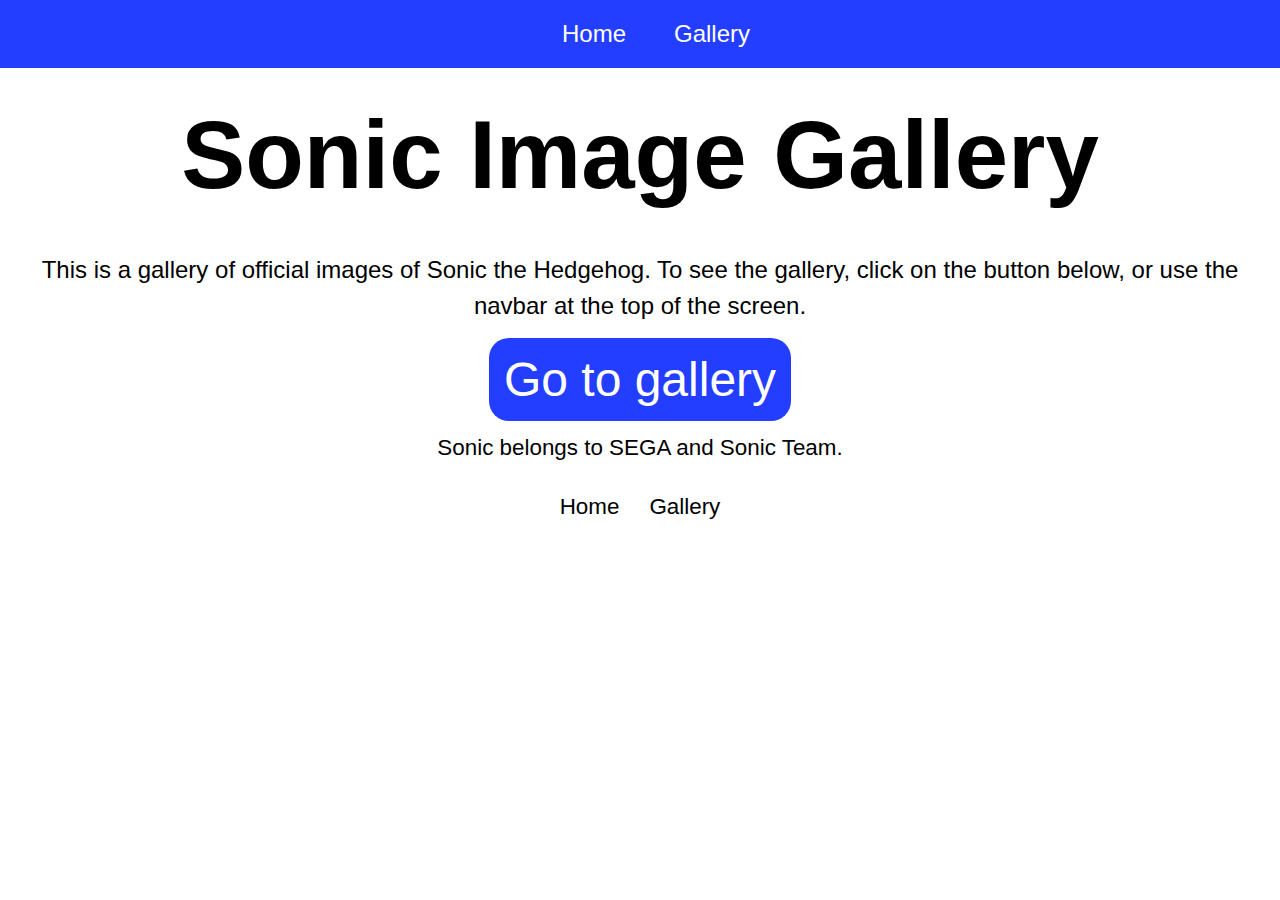
<file: index.html>
<!DOCTYPE html>
<html lang="en">
<head>
    <meta charset="UTF-8">
    <meta name="viewport">

    <link rel="stylesheet" href="style.css">
    <title>Home</title>
</head>
<body>
    <!--Top bar-->
    <div class="nav-container">
        <nav class="navbar">
            <ul>
                <li><a>Home</a></li>
                <li><a href="gallery.html">Gallery</a></li>
            </ul>
        </nav>
    </div>

    <!--Header section-->
    <div class="header-section">
        <header>
            <h1>Sonic Image Gallery</h1>

            <p>
                This is a gallery of official images of Sonic the Hedgehog. To see the gallery, 
                click on the button below, or use the navbar at the top of the screen.
            </p>

            <a href="gallery.html">Go to gallery</a>
        </header>
    </div>

    <!--Footer section-->
    <div class="footer-section">
        <footer>
            <p>Sonic belongs to SEGA and Sonic Team.</p>

            <ul class="footer-links">
                <li><a>Home</a></li>
                <li><a href="gallery.html">Gallery</a></li>
            </ul>
        </footer>
    </div>
</body>
</html>
</file>
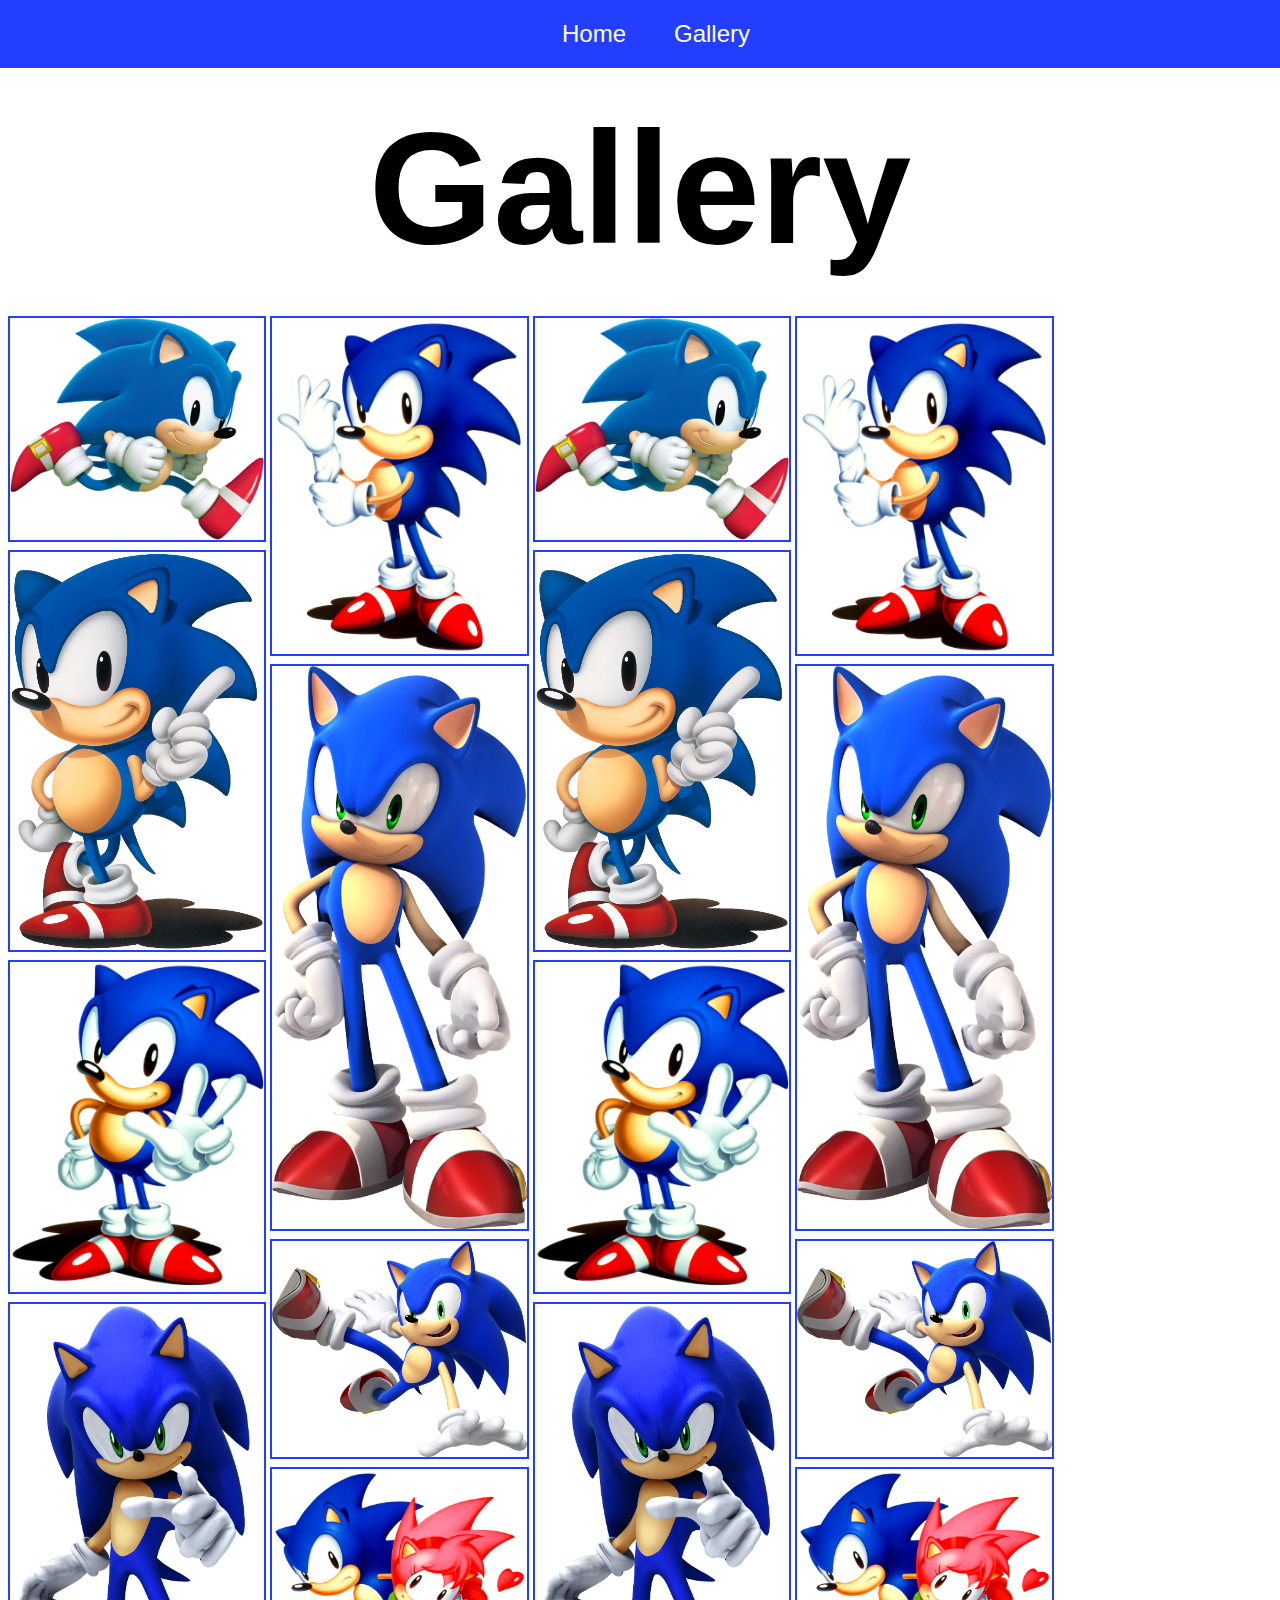
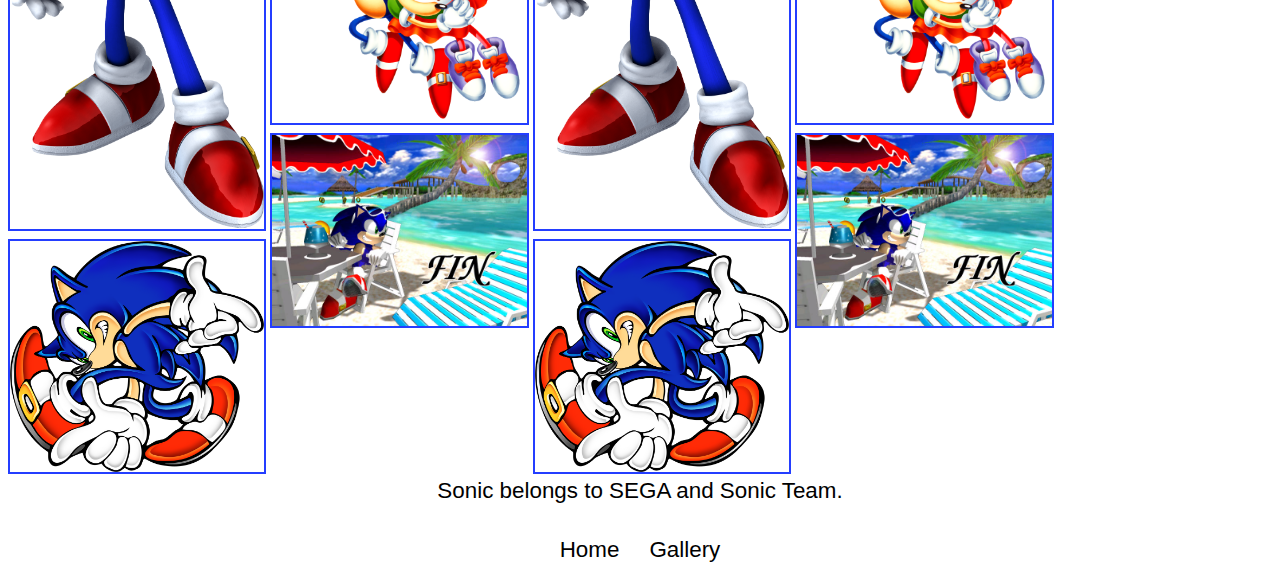
<file: gallery.html>
<!DOCTYPE html>
<html lang="en">
<head>
    <meta charset="UTF-8">
    <meta name="viewport">
    
    <link rel="stylesheet" href="style.css">
    <title>Gallery</title>
</head>
<body>
    <!--Top bar-->
    <div class="nav-container">
        <nav class="navbar">
            <ul>
                <li><a href="index.html">Home</a></li>
                <li><a>Gallery</a></li>
            </ul>
        </nav>
    </div>

    <!--Gallery section-->
    <div class="main-gallery-container">
        <h1>Gallery</h1>

        <div class="image-gallery-container">
            <div class="grid-row">
                <div class="grid-column">
                    <img src="images/classic-sonic.png" alt="Promotional render for Sonic Superstars">
                    <img src="images/sonic-1.png" alt="Japanese box art render for Sonic 1">
                    <img src="images/sonic-3.png" alt="Japanese box art render for Sonic 3">
                    <img src="images/sonic-06.png" alt="Render for Sonic 2006">
                    <img src="images/sonic-adventure.png" alt="Box art render for Sonic Adventure">
                </div>

                <div class="grid-column">
                    <img src="images/sonic-cd.png" alt="Render for Sonic CD">
                    <img src="images/sonic-unleashed.png" alt="Promotional render for Sonic Unleashed">
                    <img src="images/sonic-lost-world.png" alt="Render for Sonic Lost World">
                    <img src="images/sonic-and-amy.png" alt="Promotional render of Sonic and Amy for Sonic CD">
                    <img src="images/sonic-at-the-beach.jpg" alt="Sonic relaxing at the beach. In-game artwork for Sonic Adventure">
                </div>

                <div class="grid-column">
                    <img src="images/classic-sonic.png" alt="Promotional render for Sonic Superstars">
                    <img src="images/sonic-1.png" alt="Japanese box art render for Sonic 1">
                    <img src="images/sonic-3.png" alt="Japanese box art render for Sonic 3">
                    <img src="images/sonic-06.png" alt="Render for Sonic 2006">
                    <img src="images/sonic-adventure.png" alt="Box art render for Sonic Adventure">
                </div>

                <div class="grid-column">
                    <img src="images/sonic-cd.png" alt="Render for Sonic CD">
                    <img src="images/sonic-unleashed.png" alt="Promotional render for Sonic Unleashed">
                    <img src="images/sonic-lost-world.png" alt="Render for Sonic Lost World">
                    <img src="images/sonic-and-amy.png" alt="Promotional render of Sonic and Amy for Sonic CD">
                    <img src="images/sonic-at-the-beach.jpg" alt="Sonic relaxing at the beach. In-game artwork for Sonic Adventure">
                </div>
            </div>
        </div>
    </div>

    <!--Footer section-->
    <div class="footer-section">
        <footer>
            <p>Sonic belongs to SEGA and Sonic Team.</p>

            <ul class="footer-links">
                <li><a href="index.html">Home</a></li>
                <li><a>Gallery</a></li>
            </ul>
        </footer>
    </div>
</body>
</html>
</file>
<file: style.css>
* {
    margin: 0;
    padding: 0;
}

body {
    font-family: 'Franklin Gothic Medium', 'Arial Narrow', Arial, sans-serif;
    background-color: white;
    line-height: 1.5;
}

/* Navigation styling */

.nav-container {
    position: sticky;
    top: 0;
    left: 0;
    width: 100%;
    z-index: 1000;
    background-color: rgb(36, 62, 255);
    padding: 1rem;
}

.navbar ul {
    list-style: none;
    display: flex;
    justify-content: center;
    align-items: center;
    gap: 1rem;
}

.navbar a {
    font-size: 1.5rem;
    color: white;
    text-decoration: none;
    padding: 1.2rem 1rem;
    position: sticky;
    transition: color 0.35s ease-in-out, background-color 0.35s ease-in-out, font-size 0.35s ease-in-out;
}

.navbar a:hover {
    background-color: aliceblue;
    color: rgb(36, 62, 255);
    border-bottom: 5px solid rgb(36, 62, 255);
    font-size: 1.6rem;
}

/*Main section styling*/
.header-section {
    padding: 15px;
    text-align: center;
}
.header-section h1 {
    font-size: 6rem;
    margin-bottom: 25px;
}

.header-section p {
    font-size: 1.5rem;
    margin: 20px;
}

header a {
    color: white;
    text-decoration: none;
    font-size: 3rem;
    padding: 15px;
    background-color: rgb(36, 62, 255);
    border-radius: 20px;
}

header a:hover {
    color: rgb(36, 62, 255);
    background-color: white;
    border: 2px solid rgb(36, 62, 255);
}

/*Gallery styling*/
.main-gallery-container {
    text-align: center;
    font-size: 5rem;
}

.image-gallery-container {
    display: flex;
    align-items: center;
}

.grid-row {
    display: flex;
    flex-wrap: wrap;
    padding: 0 4px;
}

.grid-column {
    flex: 25%;
    max-width: 20%;
    padding: 0 4px;
}

.grid-column img {
    border: 2px solid rgb(36, 62, 255);
    margin-top: 8px;
    vertical-align: middle;
    width: 100%;
    transition: box-shadow 0.3s ease, transform 0.3s ease;
}

.grid-column img:hover {
    box-shadow: 0 5px 15px rgba(0,0,0,0.3);
    transform: translateY(-5px);
}

/* Responsive layout - makes a two column-layout instead of four columns */
@media screen and (max-width: 800px) {
  .grid-column {
    flex: 50%;
    max-width: 50%;
  }
}

/* Responsive layout - makes the two columns stack on top of each other instead of next to each other */
@media screen and (max-width: 600px) {
  .grid-column {
    flex: 100%;
    max-width: 100%;
  }
}

/*Footer styling*/

#footer {
    padding-top: 25px;
    background-color: rgb(224, 224, 224);
    padding-bottom: 25px;
    color: black;
}

footer {
    display: block;
    text-align: center;
    font-size: 1.4rem;
}

footer p {
    padding-bottom: 25px;
}

.footer-links {
    display: flex;
    justify-content: center;
    align-items: center;
    list-style: none;
}

.footer-links a {
    color: inherit;
    text-decoration: none;
    flex-basis: 32%;
    border-radius: 20px;
    padding: 15px;
    transition: font-size 0.35s ease-in-out;
}

.footer-links a:hover {
    font-size: 1.6rem;
}
</file>
